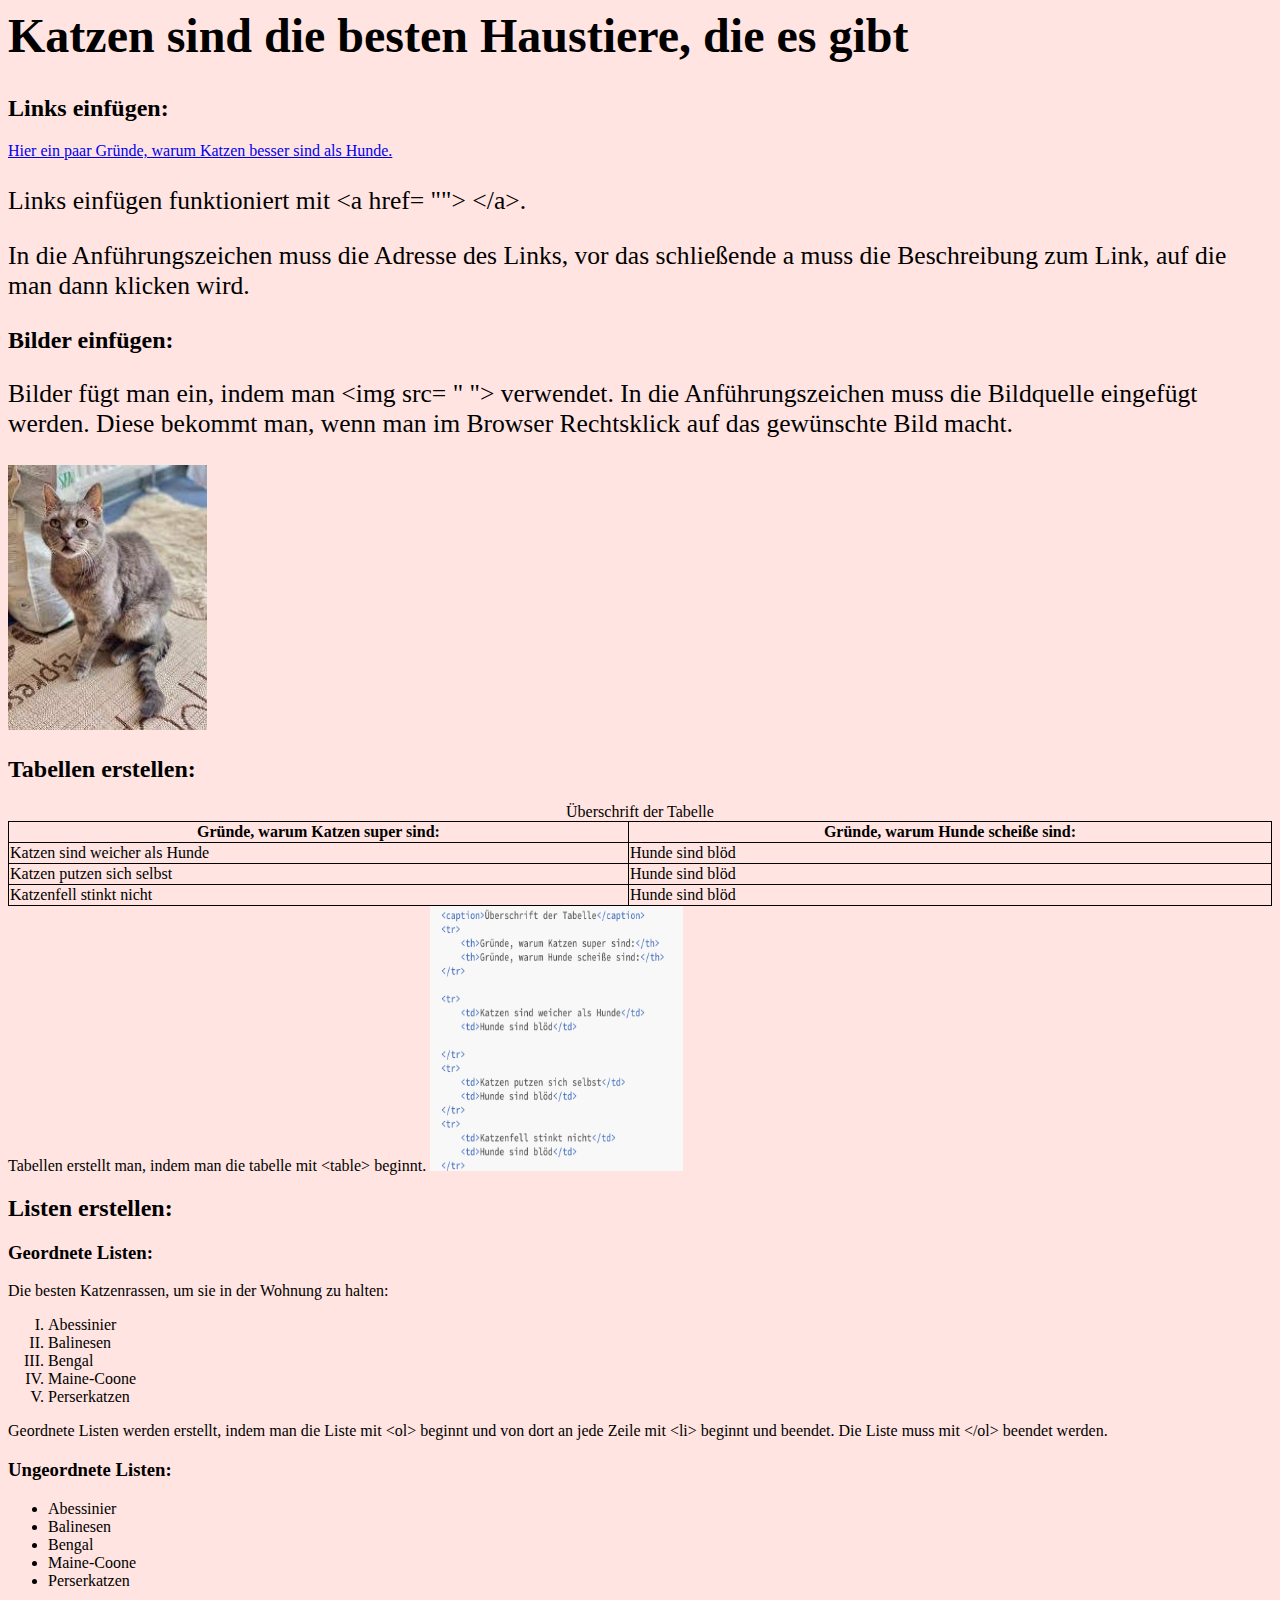
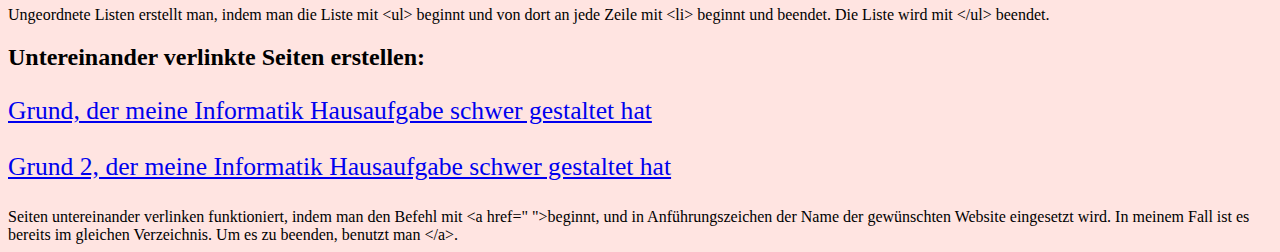
<file: Katzen.html>
<!DOCTYPE HTML PUBLIC "-//W3C//DTD HTML 4.01 Transitional//EN">
<html>
    <head>
        <link rel="stylesheet" href="test.css">
        <title>Wie funktionieren Links, Bilder oder Tabellen?</title>
    </head>
    <body> 
        <h1>Katzen sind die besten Haustiere, die es gibt</h1>
        <h2>Links einfügen:</h2>
        <a href="https://www.nw.de/blogs/tiere_und_natur/22211075_20-Gruende-warum-Katzen-bessere-Haustiere-sind-als-Hunde.html"> 
           Hier ein paar Gründe, warum Katzen besser sind als Hunde.</a>
        <p>Links einfügen funktioniert mit &lt;a href= "">         &lt;/a>.
        <p>In die Anführungszeichen muss die Adresse des Links, vor das schließende a muss die Beschreibung zum Link, auf die man dann klicken wird.</p>
            
        <h2>Bilder einfügen:</h2>
        <p>Bilder fügt man ein, indem man &lt;img src= " "> verwendet. In die Anführungszeichen muss die Bildquelle eingefügt werden. Diese bekommt man, wenn man im Browser Rechtsklick auf das gewünschte Bild macht.</p>
        <p> <img src= "[data-uri]"></p>

        <h2>Tabellen erstellen:</h2>
        <table>
            <caption>Überschrift der Tabelle</caption>
            <tr> 
                <th>Gründe, warum Katzen super sind:</th> 
                <th>Gründe, warum Hunde scheiße sind:</th>
            </tr>
            
            <tr> 
                <td>Katzen sind weicher als Hunde</td> 
                <td>Hunde sind blöd</td>
                
            </tr>
            <tr>
                <td>Katzen putzen sich selbst</td> 
                <td>Hunde sind blöd</td>
            </tr>
            <tr> 
                <td>Katzenfell stinkt nicht</td>
                <td>Hunde sind blöd</td>
            </tr>
        
        </table>
        Tabellen erstellt man, indem man die tabelle mit &lt;table> beginnt.
        <img src="Bilder/Erkl%C3%A4rung%20Tabellen.png"/>
    
        
        <h2>Listen erstellen:</h2>
        <h3>Geordnete Listen:</h3>
        
        Die besten Katzenrassen, um sie in der Wohnung zu halten:
        <ol type="I"> 
            <li>Abessinier</li>
            <li>Balinesen</li>
            <li>Bengal</li>
            <li>Maine-Coone</li>
            <li>Perserkatzen</li> 
        </ol>
        Geordnete Listen werden erstellt, indem man die Liste mit &lt;ol> beginnt und von dort an jede Zeile mit &lt;li> beginnt und beendet. Die Liste muss mit &lt;/ol> beendet werden.
        
        <h3>Ungeordnete Listen:</h3>
        <ul> 
            <li>Abessinier</li>
            <li>Balinesen</li>
            <li>Bengal</li>
            <li>Maine-Coone</li>
            <li>Perserkatzen</li>
        </ul>
        Ungeordnete Listen erstellt man, indem man die Liste mit &lt;ul> beginnt und von dort an jede Zeile mit &lt;li> beginnt und beendet. Die Liste wird mit &lt;/ul> beendet. 
        
        <h2>Untereinander verlinkte Seiten erstellen:</h2>
        <p><a href="Mehr_Katzen.html">Grund, der meine Informatik Hausaufgabe schwer gestaltet hat</a></p>
        <p><a href="Mehr_mehr_Katzen.html">Grund 2, der meine Informatik Hausaufgabe schwer gestaltet hat</a></p>
        
        Seiten untereinander verlinken funktioniert, indem man den Befehl mit &lt;a href=" ">beginnt, und in Anführungszeichen der Name der gewünschten Website eingesetzt wird. In meinem Fall ist es bereits im gleichen Verzeichnis. Um es zu beenden, benutzt man &lt;/a>.
        
    
        
    
    </body>
</html>
</file>
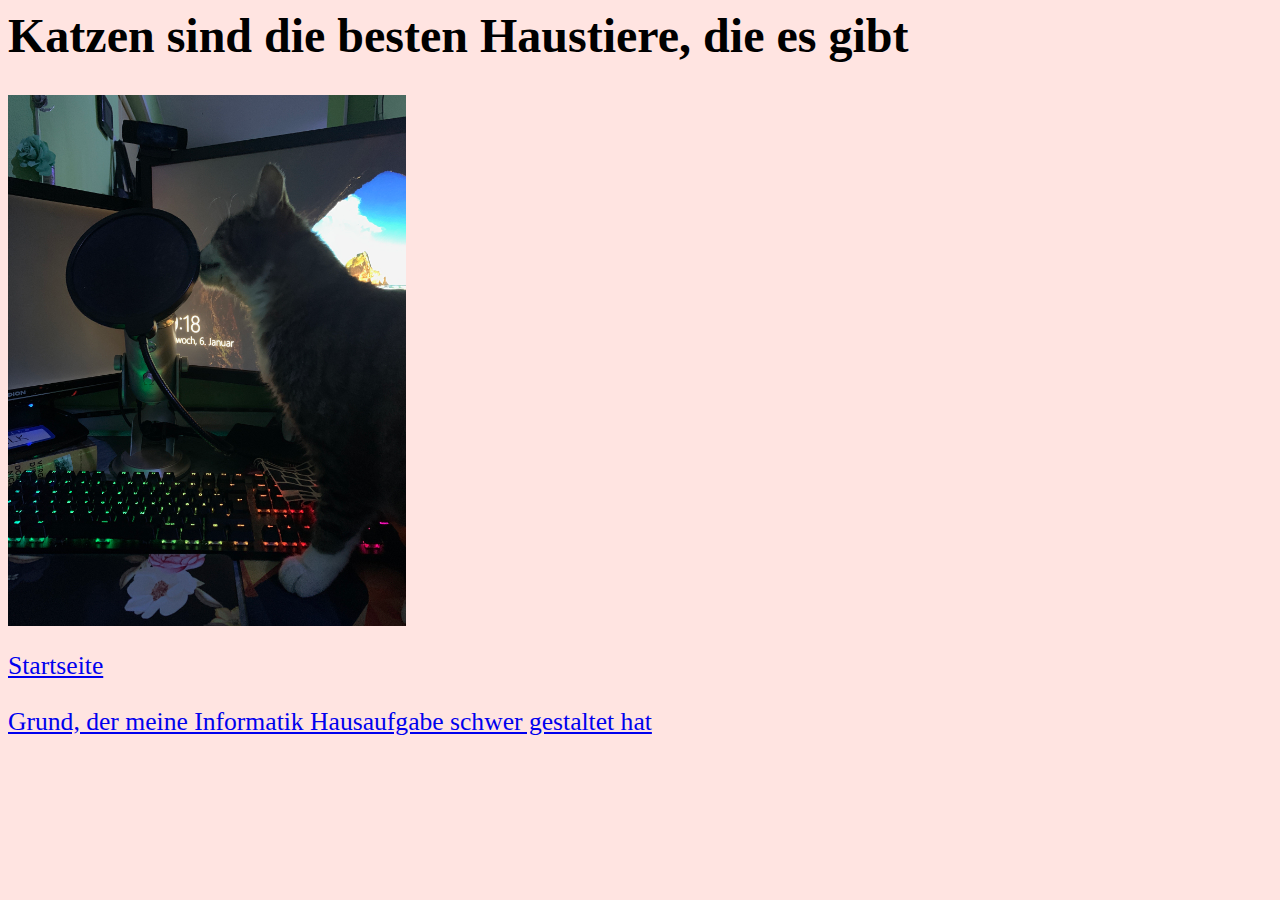
<file: Mehr_mehr_Katzen.html>
<!DOCTYPE HTML PUBLIC "-//W3C//DTD HTML 4.01 Transitional//EN">
<html>
    <head>
        <link rel="stylesheet" href="test.css">
        <title>Katzen</title>
        
    </head>
    <body> 
        <h1>Katzen sind die besten Haustiere, die es gibt</h1>
        <p> <img src="Bilder/Lucky2.jpg" class="lucky"/> </p>
        <p><a href="Katzen.html">Startseite</a></p>
        <p><a href="Mehr_Katzen.html">Grund, der meine Informatik Hausaufgabe schwer gestaltet hat</a></p>
    </body>
</html>
</file>
<file: test.css>
body {
    background-color: mistyrose;
}
h1 {
    color:black;
    font-family:cursive;
    font-size:300%;
}
p{
    color:black;
    font-family:inherit;
    font-size:160%;
}
table, td, th {
    border: 1px solid black; 
    
}
 table {
     width: 100%;
    border-collapse: collapse;
}
img {
    max-width: 20%;
    height: 30%;
}
.lucky {
    max-width: 50%;
    height: 60%;
}
</file>
